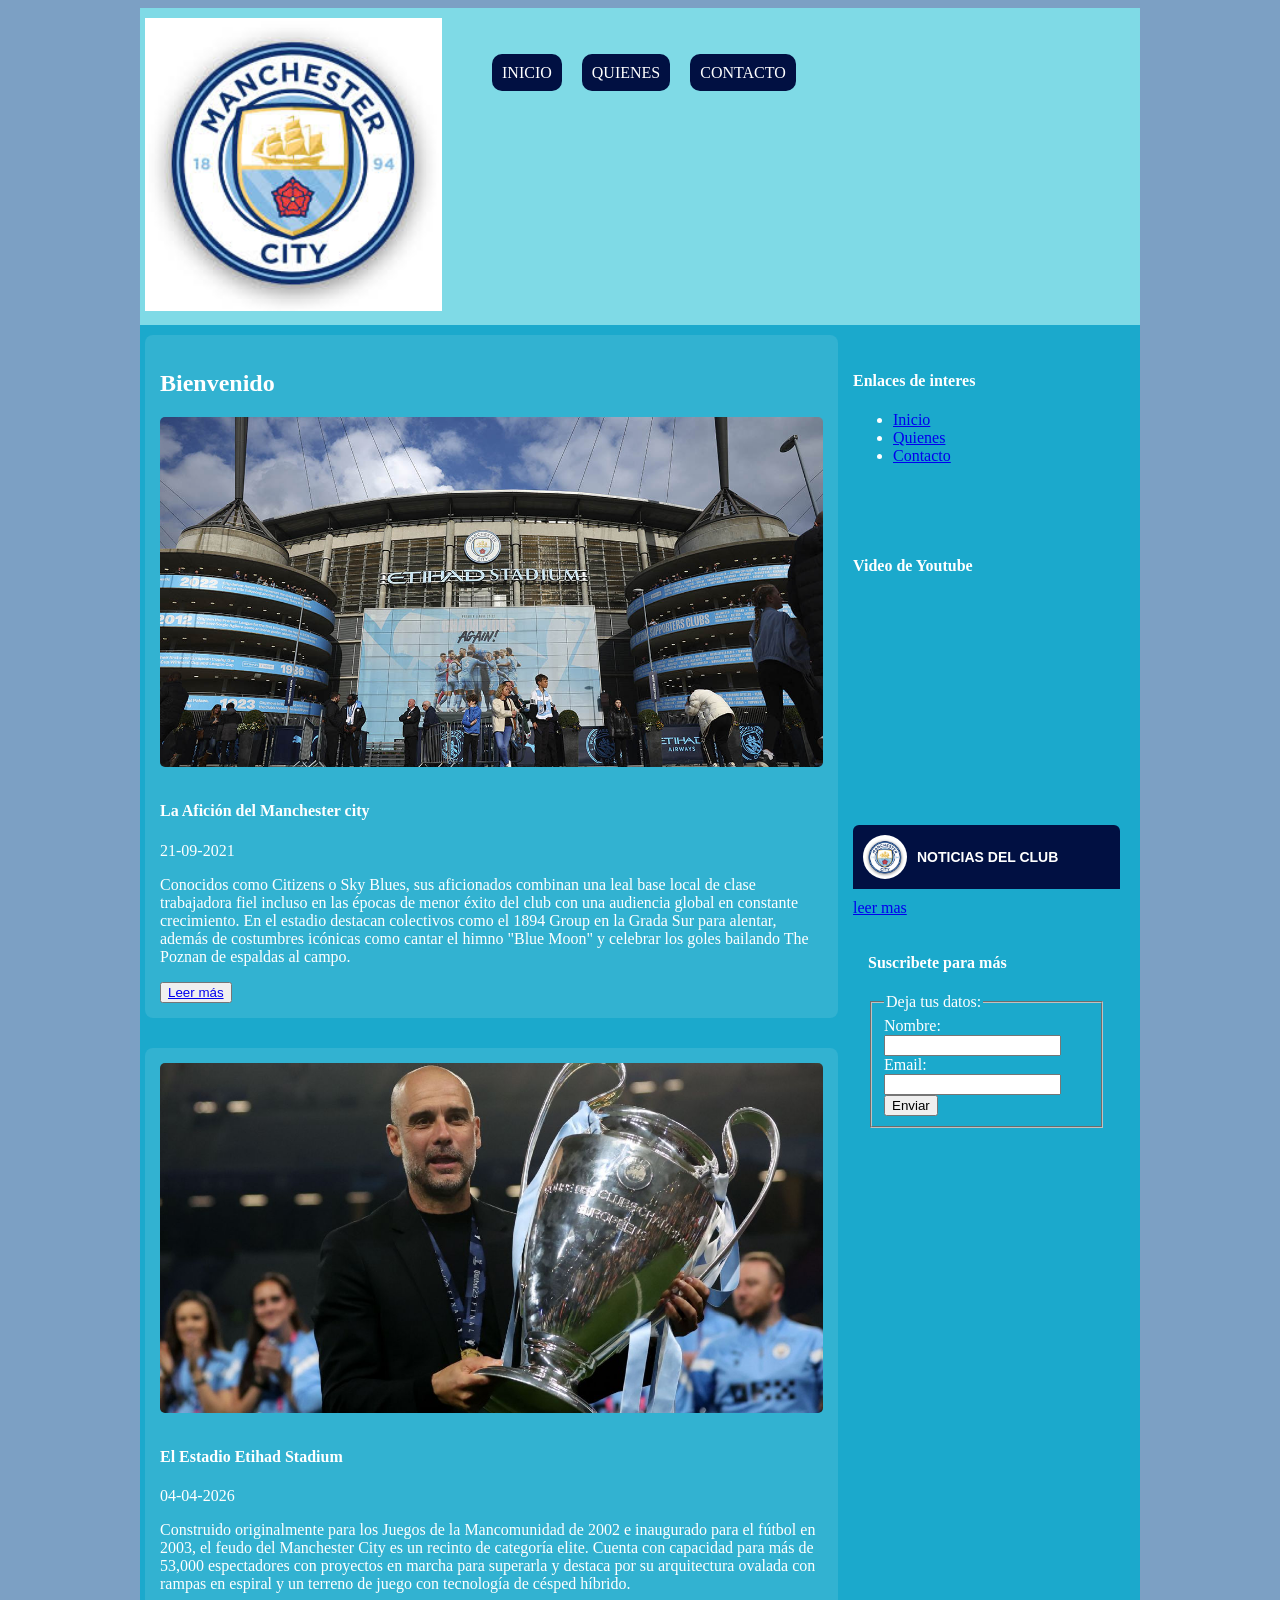
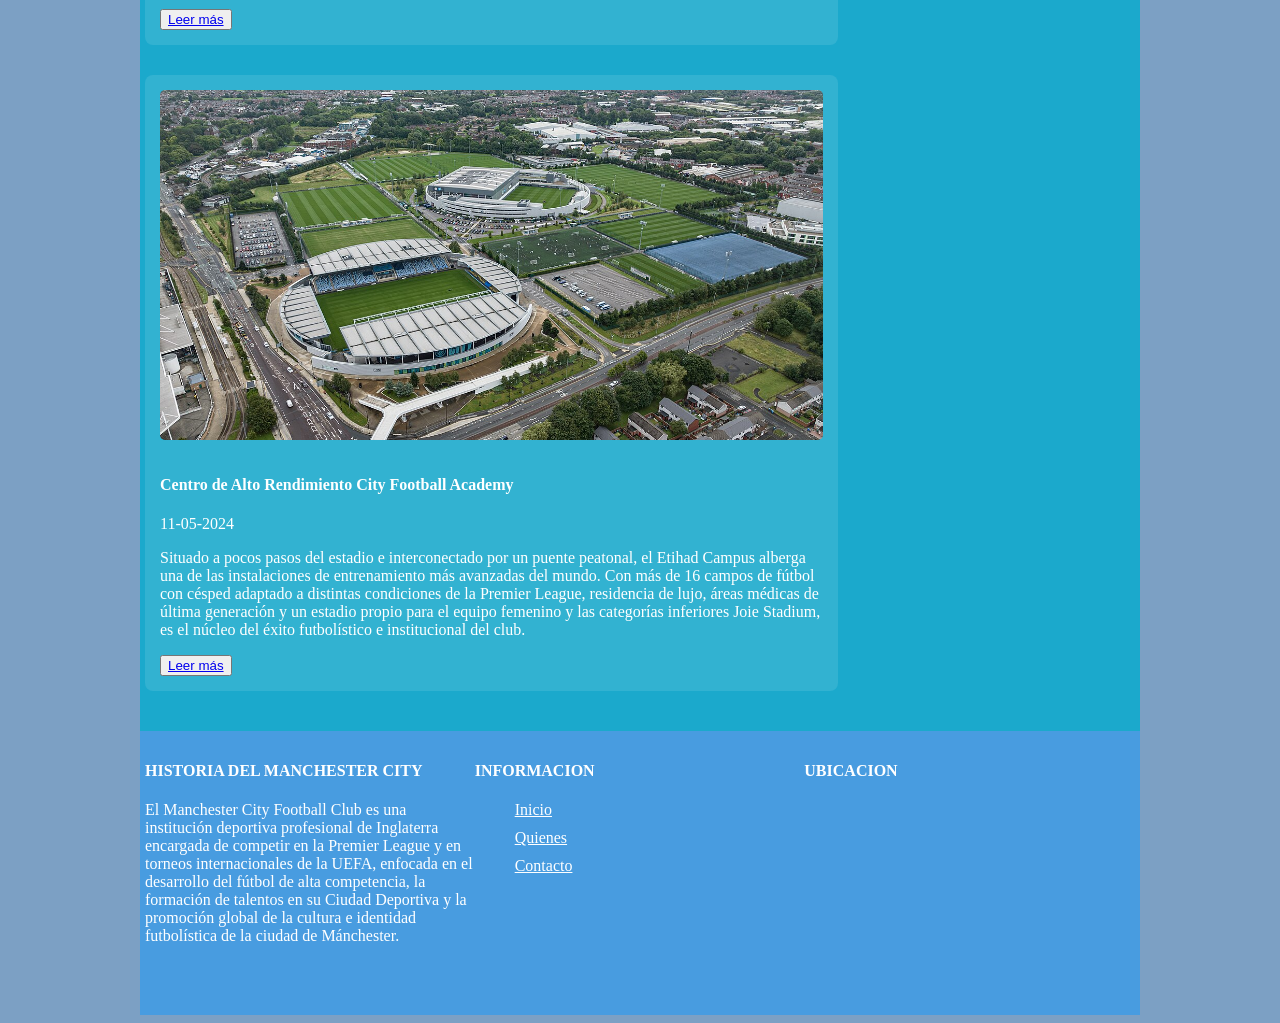
<file: index.html.html>
<!DOCTYPE html>
<html lang="es">
<head>
    <meta charset="UTF-8">
    <meta http-equiv="X-UA-Compatible" content="IE=edge">

    <meta name="viewport" content="width=device-width, initial-scale=1.0">

    <title>PRACTICA 7 - PSEUDO ELEMENTOS Y PSEUDO CLASES</title>    
    <link rel="stylesheet" href="practica7.css">    

</head>

    
    <body>
        <header><!-- contenedor cabecera-->

            <div id="logo"> <!--logo -->
            <img src="imagen1.jpg" alt="logo city">
            
           </div>

            <nav> <!--logo -->

                <ul>    
                    <li> <a href="#" alt="inicio"> Inicio </a>   </li>
                    
                    <li> <a href="#" alt="Quienes somos"> Quienes </a>   </li>

                    <li> <a href="#" alt="inicio"> Contacto </a>   </li>


                </ul>
              <div class="limpiar"></div>
            </nav>

          
   <div class="limpiar"></div>
        </header>

        <main><!-- contenedor principal -->
            
           <div id="principal"><!--columna principal -->

                
                <article><!--Nota o noticia 1 -->
                    <h2> Bienvenido </h2>

                    <img src="imagen3.jpg" >
                    <h4> La Afición del Manchester city </h4>
                    <span class="fecha">21-09-2021</span>
                    <p>
                    Conocidos como Citizens o Sky Blues, sus aficionados combinan una leal base local de clase trabajadora fiel incluso en las épocas de menor éxito del club con una audiencia global en constante crecimiento. En el estadio destacan colectivos como el 1894 Group en la Grada Sur para alentar, además de costumbres icónicas como cantar el himno "Blue Moon" y celebrar los goles bailando The Poznan de espaldas al campo.
                    </p>
                    <button><a href="https://www.stadiumseeker.com/es/stadiums/etihad/?utm_source=gemini">Leer más</a></button>
                
                </article>

                  <article><!--Nota o noticia 2 -->


                     <img src="imagen2.jpg" >
                    <h4> El Estadio Etihad Stadium  </h4>
                    <span class="fecha">04-04-2026</span>
                    <p>
                    Construido originalmente para los Juegos de la Mancomunidad de 2002 e inaugurado para el fútbol en 2003, el feudo del Manchester City es un recinto de categoría elite. Cuenta con capacidad para más de 53,000 espectadores con proyectos en marcha para superarla y destaca por su arquitectura ovalada con rampas en espiral y un terreno de juego con tecnología de césped híbrido.
                    </p>
                    <button><a href="https://en.wikipedia.org/wiki/Etihad_Stadium?utm_source=gemini#:~:text=City%20of%20Manchester%20Stadium.%20Etihad%20Stadium.%20%22The,(2002%20Commonwealth%20Games)%20Executive%20suites.%2070.%20Surface.">Leer más</a></button>

                </article>

                  <article><!--Nota o noticia 3 -->
                     <img src="imagen4.jpg" >
                    <h4> Centro de Alto Rendimiento City Football Academy </h4>
                    <span class="fecha">11-05-2024</span>
                    <p>
                     Situado a pocos pasos del estadio e interconectado por un puente peatonal, el Etihad Campus alberga una de las instalaciones de entrenamiento más avanzadas del mundo. Con más de 16 campos de fútbol con césped adaptado a distintas condiciones de la Premier League, residencia de lujo, áreas médicas de última generación y un estadio propio para el equipo femenino y las categorías inferiores Joie Stadium, es el núcleo del éxito futbolístico e institucional del club.
                    </p>
                    <button><a href="https://soccercampsinternational.com/es/campamentos-futbol-inglaterra/campamentos-de-futbol-manchester-city/">Leer más</a></button>
                 </article>
           </div> 
        
           <aside><!--barra lateral -->
                
                <div class="widget"> <!-- widget1 -->
                <h4> Enlaces de interes </h4>
                    <ul>    
                    <li> <a href="#" alt="inicio"> Inicio </a>   </li>
                    
                    <li> <a href="#" alt="Quienes somos"> Quienes </a>   </li>

                    <li> <a href="#" alt="inicio"> Contacto </a>   </li>
        
                    </ul>        

                </div>   

                 <div class="widget"> <!-- widget1 -->
                <h4> Video de Youtube </h4>

                <iframe  width="280"height="170" src="https://www.youtube.com/embed/usb21dYrYtI?si=C6k5yZQYoMZUIelI" title="YouTube video player" frameborder="0" allow="accelerometer; autoplay; clipboard-write; encrypted-media; gyroscope; picture-in-picture; web-share" referrerpolicy="strict-origin-when-cross-origin" allowfullscreen></iframe>

                </div>    
                
                <div class="widget"> <div class="x-header"><img src="imagen1.jpg" alt="Logo Manchester City"><span>Noticias del club</span>
                
                </div>

                <div class="x-iframe-wrapper"> <a class="twitter-timeline" data-theme="dark" href="https://x.com/ManCityUS">leer mas</a> 
                
               </div>


                 <div class="widget"> <!-- widget 3 -->
                <h4> Suscribete para más </h4>
                <form action="#" method="get"> <!-- formulario de suscripcion -->
                    <fieldset>
                 <legend>Deja tus datos:</legend>
                 <label for="nombre">Nombre:</label>
                   <input type="text" id="nombre" name="nombre">
                <label for="email">Email:</label>
                    <input type="emai" id="email" name="email">
                <button> Enviar </button>
                </fieldset>
                </form>

                </div>   

           </aside><!-- fin barra lateral -->

        <div class="limpiar"></div>
        </main>

        <footer> <!-- contenedor pie de pagina -->
        
            <section><!-- footer columna1-->
                <h4>HISTORIA DEL MANCHESTER CITY</h4>
                <p> El Manchester City Football Club es una institución deportiva profesional de Inglaterra encargada de competir en la Premier League y en torneos internacionales de la UEFA, enfocada en el desarrollo del fútbol de alta competencia, la formación de talentos en su Ciudad Deportiva y la promoción global de la cultura e identidad futbolística de la ciudad de Mánchester. </p>
            
            </section>
            
            <section><!-- footer columna2-->
                <h4>INFORMACION</h4>
                <ul>    
                    <li> <a href="#" alt="inicio"> Inicio </a>   </li>
                    
                    <li> <a href="#" alt="Quienes somos"> Quienes </a>   </li>

                    <li> <a href="#" alt="inicio"> Contacto </a>   </li>


                </ul>            
            </section>

           <section><!-- footer columna3-->
                <h4>UBICACION</h4>
                <iframe src="https://www.google.com/maps/embed?pb=!1m18!1m12!1m3!1d2374.1772109304607!2d-2.2003736000000003!3d53.483163399999995!2m3!1f0!2f0!3f0!3m2!1i1024!2i768!4f13.1!3m3!1m2!1s0x487bb10dcc950ae3%3A0x549a8dcce67a876a!2sEtihad%20Stadium!5e0!3m2!1ses!2sbo!4v1790021179538!5m2!1ses!2sbo" width="600" height="450" style="border:0;" allowfullscreen="" loading="lazy" referrerpolicy="strict-origin-when-cross-origin"></iframe>            
                            
            </section>
            
        
          <div class="limpiar"></div>
        </footer>
            
   
    </body>

</html>
</file>
<file: practica7.css>
body{background:#7ca0c4; color:#000000;}

/* CONTENEDORES HTML5 */

header, main, footer{ 
    width: 990px;
    margin: 0 auto;
    color: #ffffff;
    min-height:50px; 
    padding:10px 5px;  
}
 
header{background: #7fdae6;}
main{background: rgb(27, 169, 204);}
footer{background: rgb(72, 156, 224);}

/* Estilos Header */

#logo {width:30%; float:left;}

#logo img {width:100%;}

nav {width:70%;float:left; padding-top:30px;}


.limpiar{display: block; clear:both;}

/* Estilos menu */
nav  ul{ list-style:none;}

nav li{float:left; margin:0 10px;}

nav li a{
    color:#fff;
    text-decoration:none;
    text-transform:uppercase;
    background: #011042;
    padding: 10px;
    border-radius:10px; 
}
 
nav li a:hover{background:#ffffff; color:#d20013; }  

footer section {width:33.3%; float:left; }

footer section ul {list-style:none;}

footer section a {color: #fff;}

footer section a:hover {color:#000;}

footer section li{margin-bottom: 10px;}


footer section iframe{width:100%; height:200px;}

/* PRACTICA 6 */

#principal {width:70%; float:left;}

aside{width:30%; float:left;}


#principal article {
    margin-bottom: 30px; 
    background: rgba(255, 255, 255, 0.1); 
    padding: 15px;
    border-radius: 8px;
}

#principal article img {
    width: 100%;         
    max-height: 350px;   
    object-fit: cover;   
    border-radius: 5px;  
    margin-bottom: 10px; 
}
 /* PRACTICA 7 */

.widget {
    margin-bottom: 25px; /
    background: rgba(255, 255, 255, 0.1); 
    padding: 15px;
    border-radius: 8px;
    box-sizing: border-box;
}
.x-header {
    background: #011042; 
    padding: 10px;
    border-radius: 6px 6px 0 0; 
    margin-bottom: 10px;
    display: flex; 
    align-items: center; 
    gap: 10px; 
}
.x-header img {
    width: 40px; 
    height: 40px;
    object-fit: contain;
    border-radius: 50px; 
    background: #ffffff; 
    padding: 2px;
}
.x-header span {
    color: #ffffff;
    font-weight: bold;
    font-family: Arial, sans-serif;
    font-size: 14px;
    text-transform: uppercase;
}
</file>
